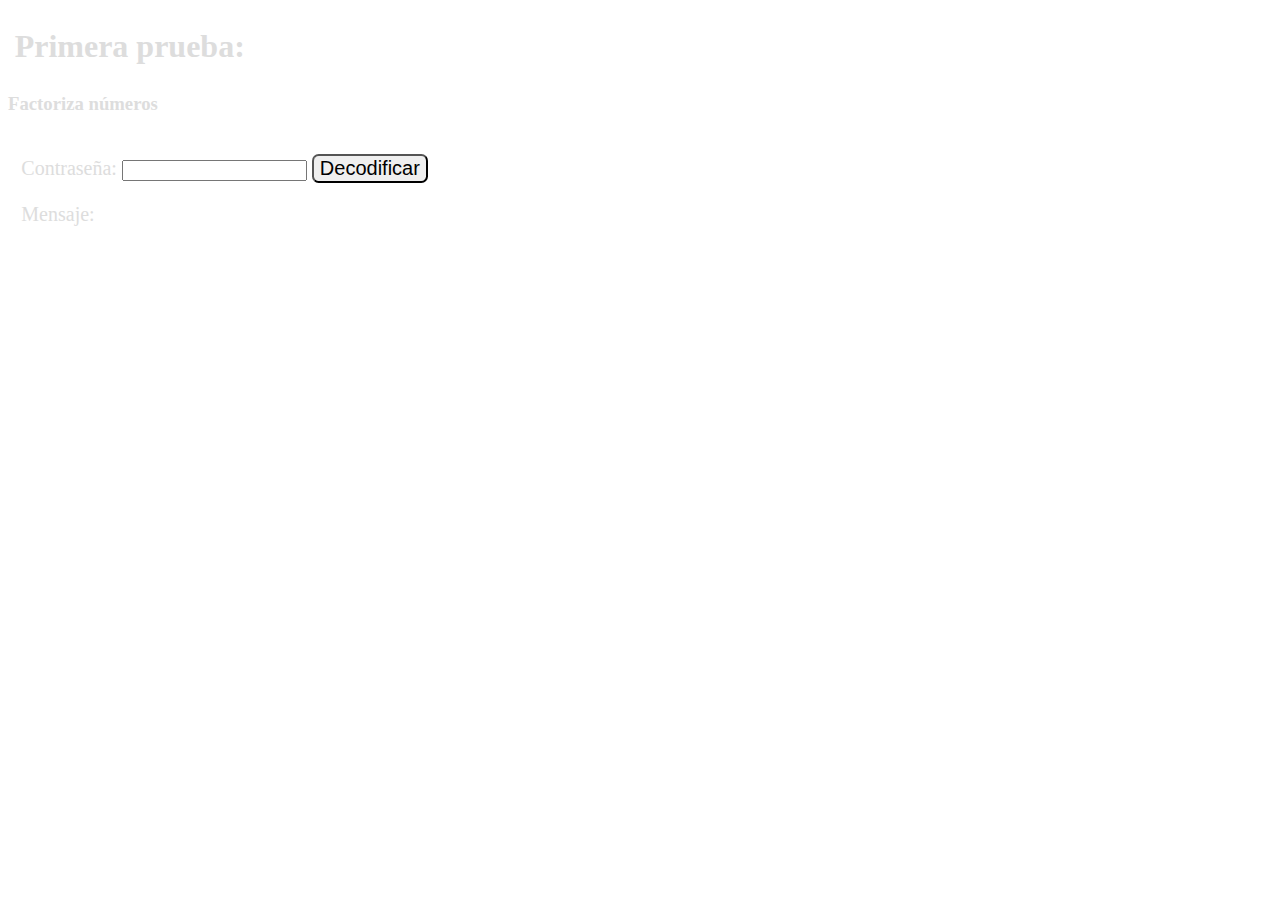
<file: web00/index.html>
<!DOCTYPE html>
<html>

<head>
  <title>Primera prueba</title>
  <meta charset="UTF-8">
  <meta name="author" content="Marcos Rodríguez">
  <style type="text/css">
    body {
      background-image: url("https://www.publicdomainpictures.net/download-picture.php?id=150557&check=20d4513f90fccc8a338cabeba61ae365");
      color: #DDDDDD;
    }
  </style>

  <script>
	function decode() {
	  var password = document.getElementById('inp').value;
	  // var password = 26310;
      var msg = [350619530,  128058291,  1185088230,  1424310437,  50157042,  363397551,  313852902,  1425294816,  48651763,  212272291,  60966569,  128455654,  363006950,  83511463,  1491682996,  132514704,  263538346,  61805473,  1185092264,  249956346,  1537213364,  195700964,  1067398799,  855048348,  379802034,  780345219,  1219569553,  178983598,  679696612,  595928970,  132733670,  1724278520];
      var decoded = "";
      var i;
      for(i=0; i<msg.length; i++) {
        var c1 = ((msg[i] & 0x000000FF)^(password & 0x00FF));
        var c2 = ((msg[i] & 0x0000FF00)^(password & 0xFF00))>>8;
        var c3 = ((msg[i] & 0x00FF0000)^((password & 0x00FF)<<16))>>16;
        var c4 = ((msg[i] & 0xFF000000)^((password & 0xFF00)<<16))>>24;

      decoded = decoded + String.fromCharCode(c1);
      decoded = decoded + String.fromCharCode(c2);
      decoded = decoded + String.fromCharCode(c3);
      decoded = decoded + String.fromCharCode(c4);
    }
	  document.getElementById("message").innerHTML = decoded;
  }

  </script>
  <link rel="stylesheet" type="text/css" href="imark.css">
</head>

<body>
  <h1>Primera prueba:</h1>
  <h3>Factoriza números</h3>

  <div class="onBlack">
    <p><span>Contraseña: <input type="text" id="inp" /></span>
  	<button type="button"
		      onclick="decode()">
	        Decodificar</button></p>

    <p>Mensaje: <span id="message"></span></p>
  </div>
</body>

</html>
</file>
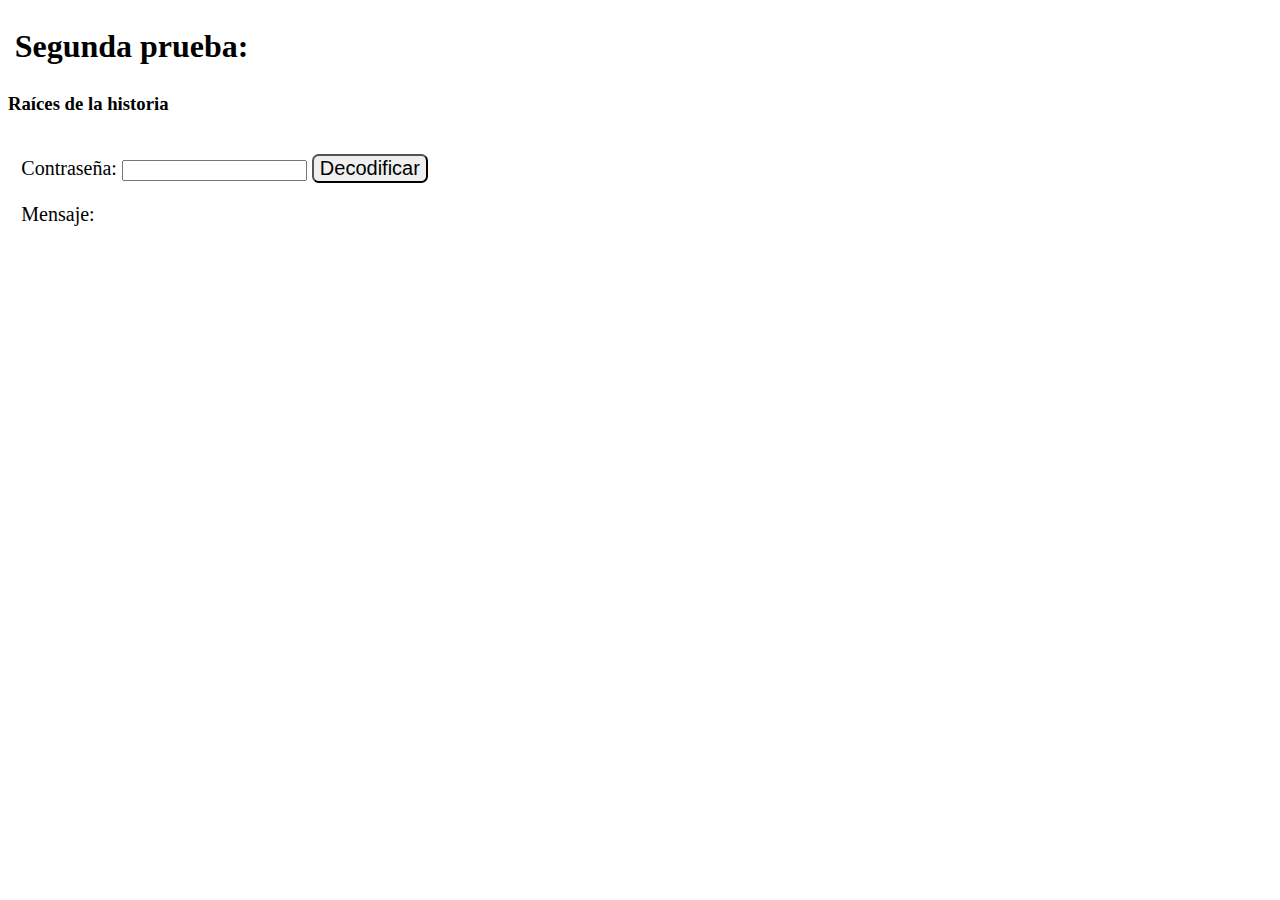
<file: web00/ejemploPalabra.html>
<!DOCTYPE html>
<html>

<head>
  <title>Segunda prueba</title>
  <meta charset="UTF-8">
  <meta name="author" content="Marcos Rodríguez">

  <style type="text/css">
    body {
      background-image: url("https://upload.wikimedia.org/wikipedia/commons/thumb/b/bb/Color_To_Ancient_Greece_%2851206494%29.jpeg/800px-Color_To_Ancient_Greece_%2851206494%29.jpeg");
      color: black;
    }
  </style>
  <script>
	function decode() {
	  var pwd = document.getElementById('inp').value;
	  //var pwd = "palabra";
      var msg = [
       336266275,
       339811600,
        51708420,
      1079066654,
      1919050092];
      var decoded = "";
      var i=0;
      var j = 0;
      for(i=0; i<msg.length; i++) {
        var c1 = (msg[i]&0x000000FF)^(pwd.charCodeAt(j%pwd.length)) ;
        var c2 = (msg[i]>>8&0x000000FF)^(pwd.charCodeAt((j+1)%pwd.length)) ;
        var c3 = (msg[i]>>16&0x000000FF)^(pwd.charCodeAt((j+2)%pwd.length)) ;
        var c4 = (msg[i]>>24&0x000000FF)^(pwd.charCodeAt((j+3)%pwd.length)) ;

        decoded = decoded + String.fromCharCode(c1);
        decoded = decoded + String.fromCharCode(c2);
        decoded = decoded + String.fromCharCode(c3);
        decoded = decoded + String.fromCharCode(c4);
        j=j+4;
    }
	  document.getElementById("message").innerHTML = decoded;
  }

  </script>
  <link rel="stylesheet" type="text/css" href="imark.css">
</head>

<body>
  <h1>Segunda prueba:</h1>
  <h3>Raíces de la historia</h3>

  <div class="onBlack">
    <p><span>Contraseña: <input type="text" id="inp" /></span>
  	<button type="button"
		      onclick="decode()">
	        Decodificar</button></p>

    <p>Mensaje: <span id="message"></span></p>
  </div>
</body>

</html>
</file>
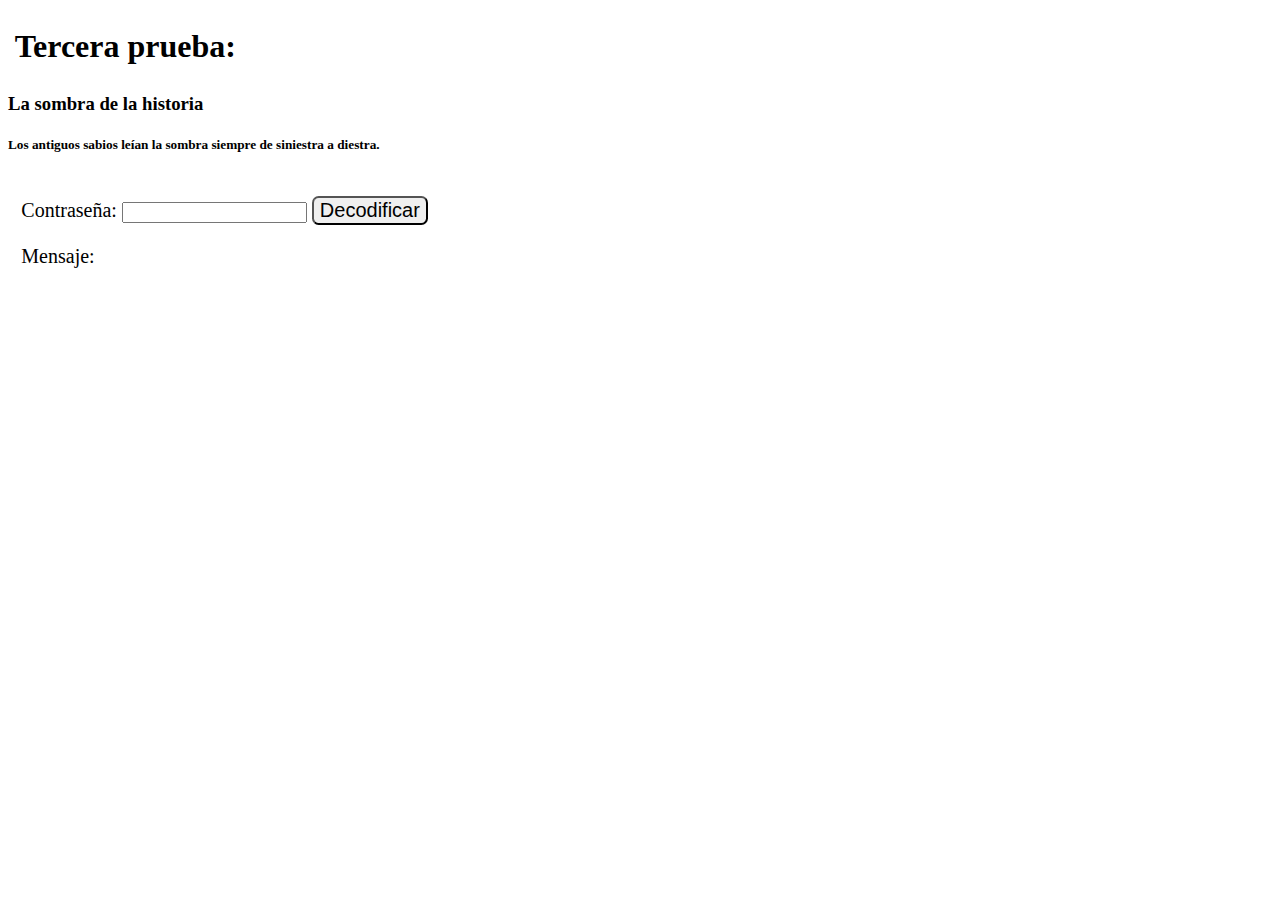
<file: web00/F4YKCADfntU9HFv9hgkdg.html>
<!DOCTYPE html>
<html>

<head>
  <title>Tercera prueba</title>
  <meta charset="UTF-8">
  <meta name="author" content="Marcos Rodríguez">

  <style type="text/css">
    body {
      background-image: url("https://upload.wikimedia.org/wikipedia/commons/f/fe/American_troops_in_the_field_during_World_War_I.JPG");
      color: black;
    }
  </style>
  <script>
	function decode() {
	  var pwd = document.getElementById('inp').value.toLowerCase();
	  //var pwd = "pnaflooat";
      var msg = [68425479, 169218057, 1496078876, 403112018, 658837532, 487018070, 1394476806, 1514286123, 486939164, 725240858, 123355692, 470221339, 70144834, 335681870, 155719428, 17383936, 385883994, 17374290, 452987919, 1314020125, 369118217, 1394541084, 69013842, 123207939, 504175362, 503337557, 1230504982, 506202632, 873733670, 537265960, 67837752, 53100037, 106174737, 1327374081, 1157835346, 471669517, 520690258, 469767763, 320538391, 1329727254, 1515193421, 1920103790];
      var decoded = "";
      var i=0;
      var j = 0;
      for(i=0; i<msg.length; i++) {
        var c1 = (msg[i]&0x000000FF)^(pwd.charCodeAt(j%pwd.length)) ;
        var c2 = (msg[i]>>8&0x000000FF)^(pwd.charCodeAt((j+1)%pwd.length)) ;
        var c3 = (msg[i]>>16&0x000000FF)^(pwd.charCodeAt((j+2)%pwd.length)) ;
        var c4 = (msg[i]>>24&0x000000FF)^(pwd.charCodeAt((j+3)%pwd.length)) ;

        decoded = decoded + String.fromCharCode(c1);
        decoded = decoded + String.fromCharCode(c2);
        decoded = decoded + String.fromCharCode(c3);
        decoded = decoded + String.fromCharCode(c4);
        j=j+4;
    }
	  document.getElementById("message").innerHTML = decoded;
  }

  </script>
  <link rel="stylesheet" type="text/css" href="imark.css">
</head>

<body>
  <h1>Tercera prueba:</h1>
  <h3>La sombra de la historia</h3>
  <h5>Los antiguos sabios leían la sombra siempre de siniestra a diestra.</h5>

  <div class="onBlack">
    <p><span>Contraseña: <input type="text" id="inp" /></span>
  	<button type="button"
		      onclick="decode()">
	        Decodificar</button></p>

    <p>Mensaje: <span style="background: white; " id="message"></span></p>
  </div>
</body>

</html>
</file>
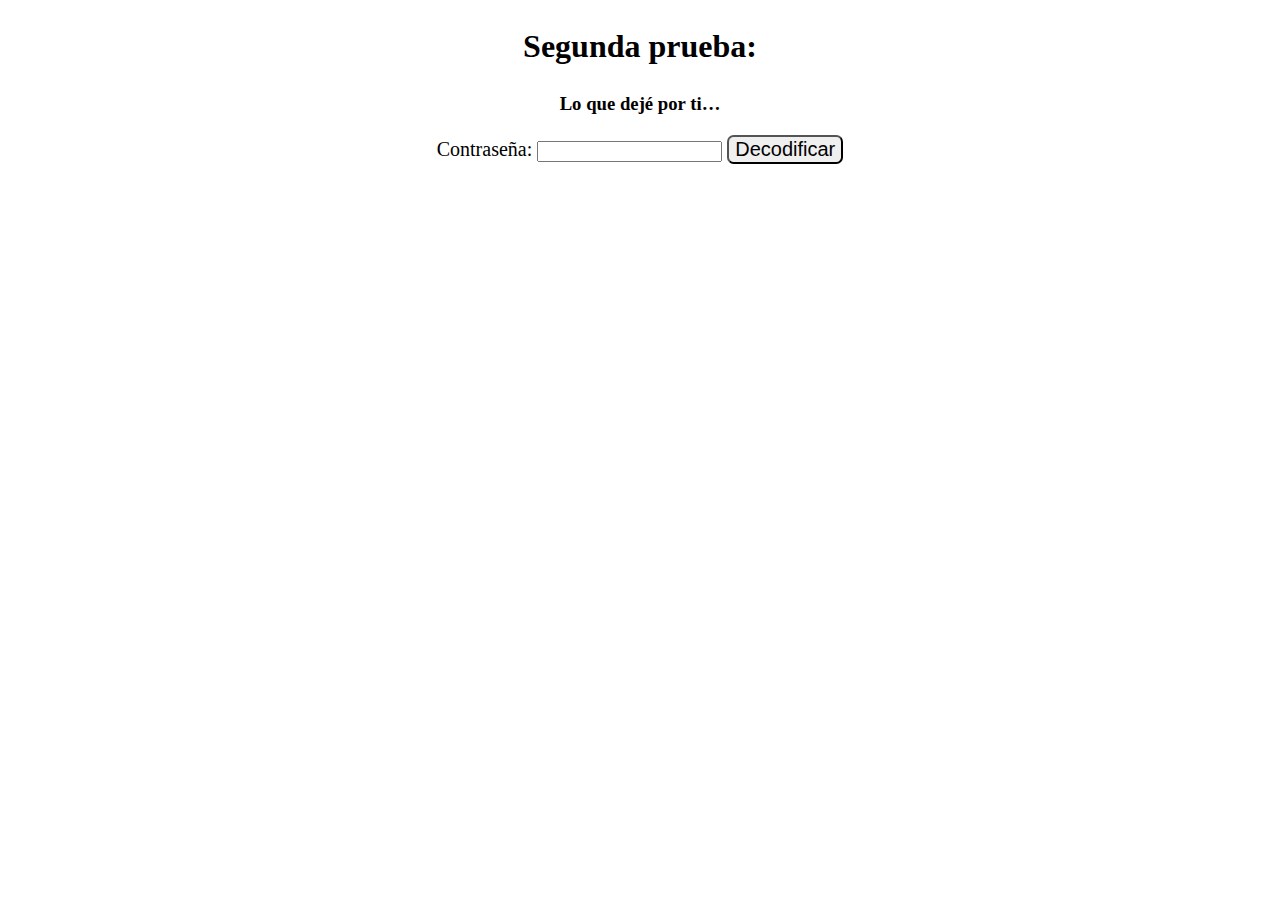
<file: web00/NlmIPYYZf1Tt7epEyEHWAw.html>
<!DOCTYPE html>
<html>

<head>
  <title>Segunda prueba</title>
  <meta charset="UTF-8">
  <meta name="author" content="Marcos Rodríguez">

  <style type="text/css">
    body {
      background-image: url("https://upload.wikimedia.org/wikipedia/commons/9/9c/Firma_Rafael_Alberti.svg");
      color: black;
    }
  </style>

  <script>
	function decode() {
	  var password = document.getElementById('inp').value;
	  // var password = 1023;
      var msg = [
      1687843247,
      1653304714,
       596731615,
      1888578716,
      1721069978,
       597584525,
       596470927,
      1893687955,
      1787454614,
      1720413594,
      1888908255,
      2061460107,
       597325279,
      1893691294,
      1787454614,
      1720413594,
       597573599,
      1871083404,
      1625112218,
      1905291152,
      1653825989,
       601712796,
      1704620439,
       568278751,
      1218852793,
      1706771132,
       984250257,
       982074807,
      1737778327,
      2006396312,
      1037922194,
      1119047098,
       750995132,
        67059102];
      var decoded = "";
      var i;
      for(i=0; i<msg.length; i++) {
        var c1 = ((msg[i] & 0x000000FF)^(password & 0x00FF));
        var c2 = ((msg[i] & 0x0000FF00)^(password & 0xFF00))>>8;
        var c3 = ((msg[i] & 0x00FF0000)^((password & 0x00FF)<<16))>>16;
        var c4 = ((msg[i] & 0xFF000000)^((password & 0xFF00)<<16))>>24;

      decoded = decoded + String.fromCharCode(c1);
      decoded = decoded + String.fromCharCode(c2);
      decoded = decoded + String.fromCharCode(c3);
      decoded = decoded + String.fromCharCode(c4);
    }
	  document.getElementById("message").innerHTML = decoded;
  }

  </script>
  <link rel="stylesheet" type="text/css" href="imark.css">
</head>

<body>
  <h1 style="text-align: center">Segunda prueba:</h1>
  <h3 style="text-align: center">Lo que dejé por ti&hellip;</h3>

  <div>
    <p style="text-align: center"><span>Contraseña: <input type="text" id="inp" /></span>
  	<button type="button"
		      onclick="decode()">
	        Decodificar</button></p>

    <p style="text-align: center"><span style = "background: white;" id="message"></span></p>
  </div>
</body>

</html>
</file>
<file: web00/imark.css>
body {
  background-size: cover;
}
.onBlack {
  display: inline-block;
  vertical-align: text-top;
  padding-left: 10pt;
}

h1 {
  padding: 5pt;
}

p {
  font-size: 15pt;
}

button {
  font-size: 15pt;
  border-radius: 5pt;
}

a {
  color: white
}
</file>
